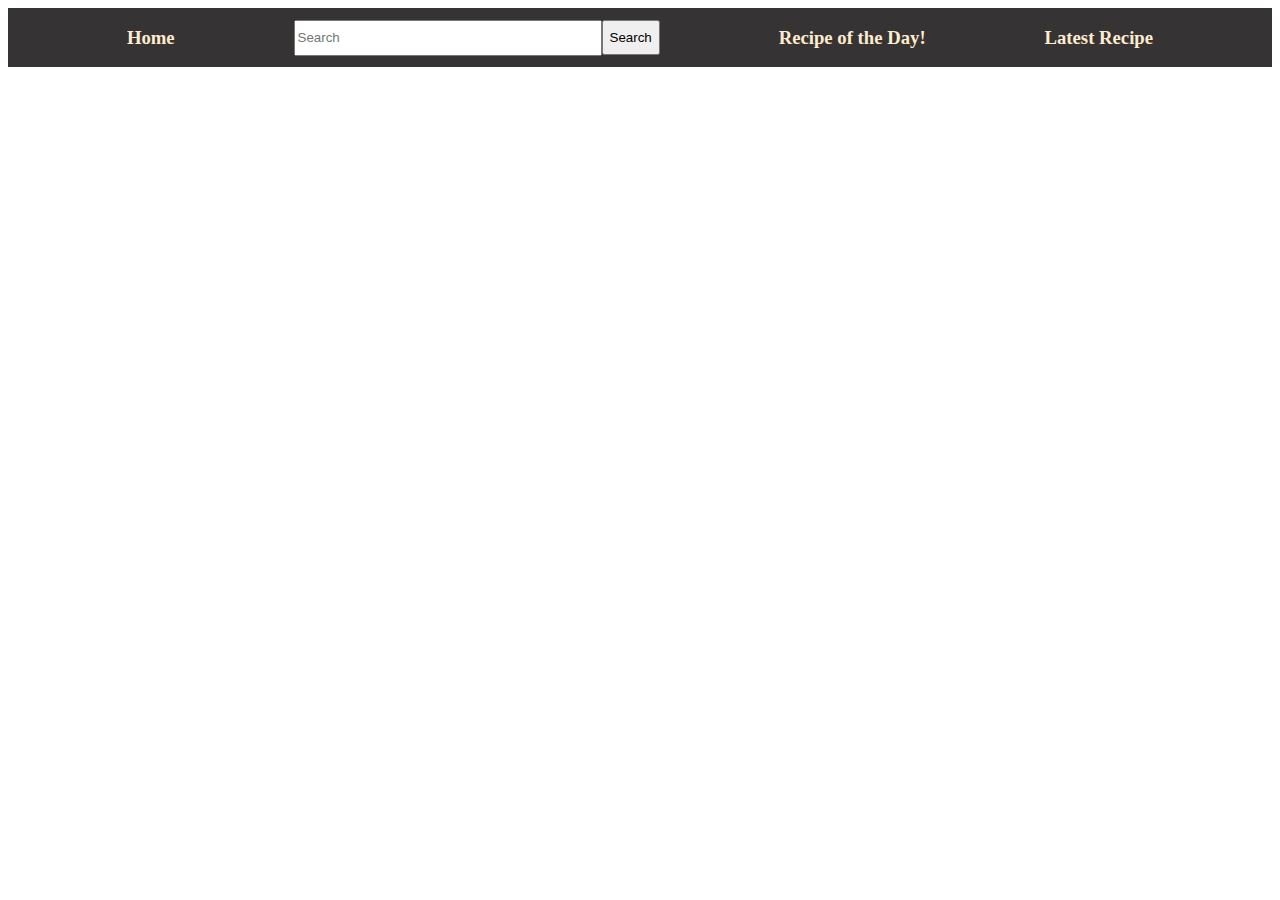
<file: index.html>
<!DOCTYPE html>
<html lang="en">
<head>
    <meta charset="UTF-8">
    <meta http-equiv="X-UA-Compatible" content="IE=edge">
    <meta name="viewport" content="width=device-width, initial-scale=1.0">
    <title>Document</title>
    <link rel="stylesheet" href="style.css">
</head>
<body>
    <div id="navbar"></div>
    <div id="food"></div>
</body>

<script type="module">
import navbar from "./navbar.js";
import {search,getData,inpt,debounce} from "./search.js";
window.getData = getData;
window.inpt = inpt;
window.debounce = debounce;
let nav=document.getElementById("navbar");
nav.innerHTML=navbar();
//console.log(navbar)
search(`https://www.themealdb.com/api/json/v1/1/filter.php?a=Canadian`)


</script>

</html>
</file>
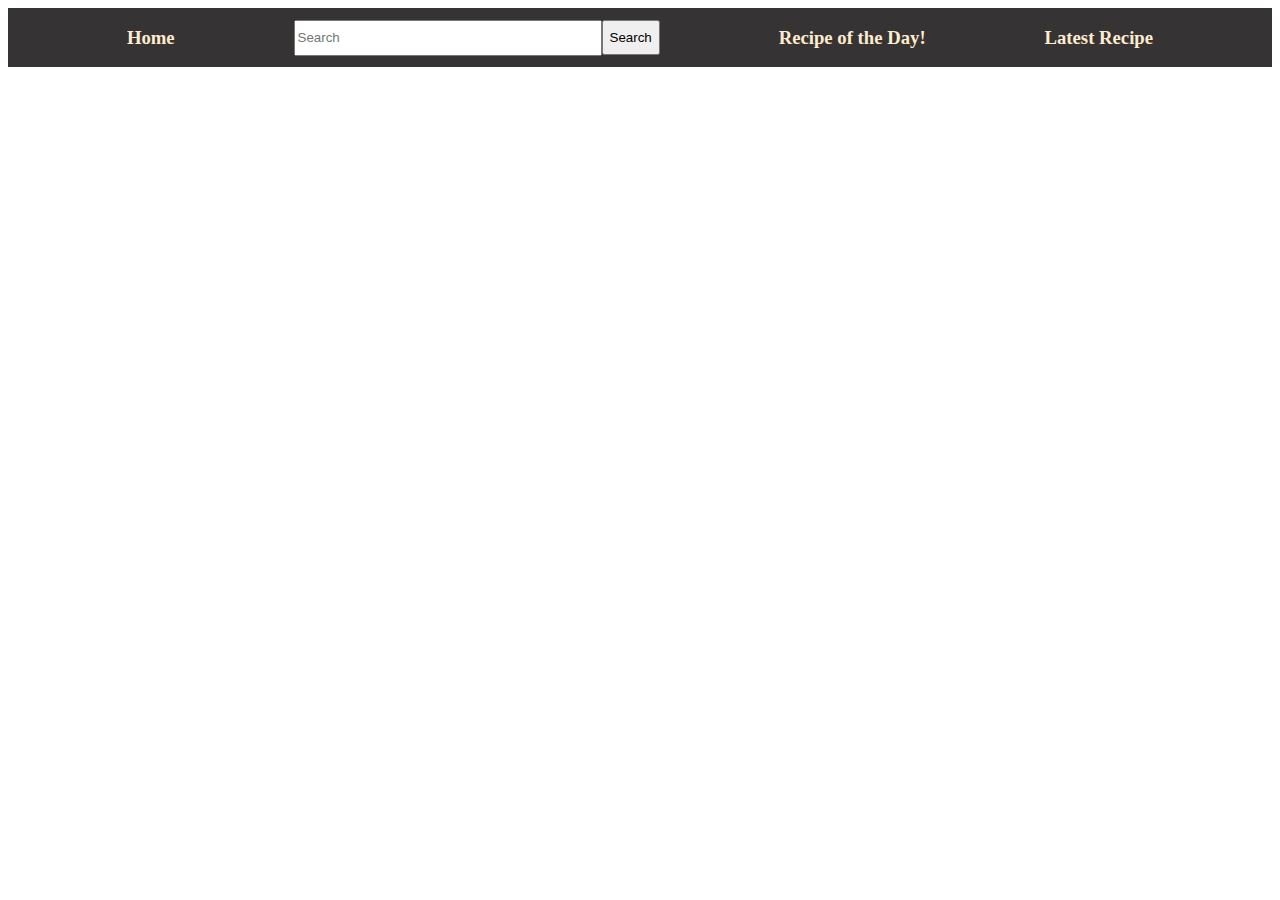
<file: latest.html>
<!DOCTYPE html>
<html lang="en">
<head>
    <meta charset="UTF-8">
    <meta http-equiv="X-UA-Compatible" content="IE=edge">
    <meta name="viewport" content="width=device-width, initial-scale=1.0">
    <title>Document</title>
    <link rel="stylesheet" href="style.css">
</head>
<body>
    <div id="navbar"></div>
    <div id="food"></div>
</body>
<script type="module">
import navbar from "./navbar.js";
import {search} from "./search.js";
search("http://www.themealdb.com/api/json/v1/1/filter.php?a=Indian")
//console.log(navbar)
let nav=document.getElementById("navbar");
nav.innerHTML=navbar();
</script>
</html>
</file>
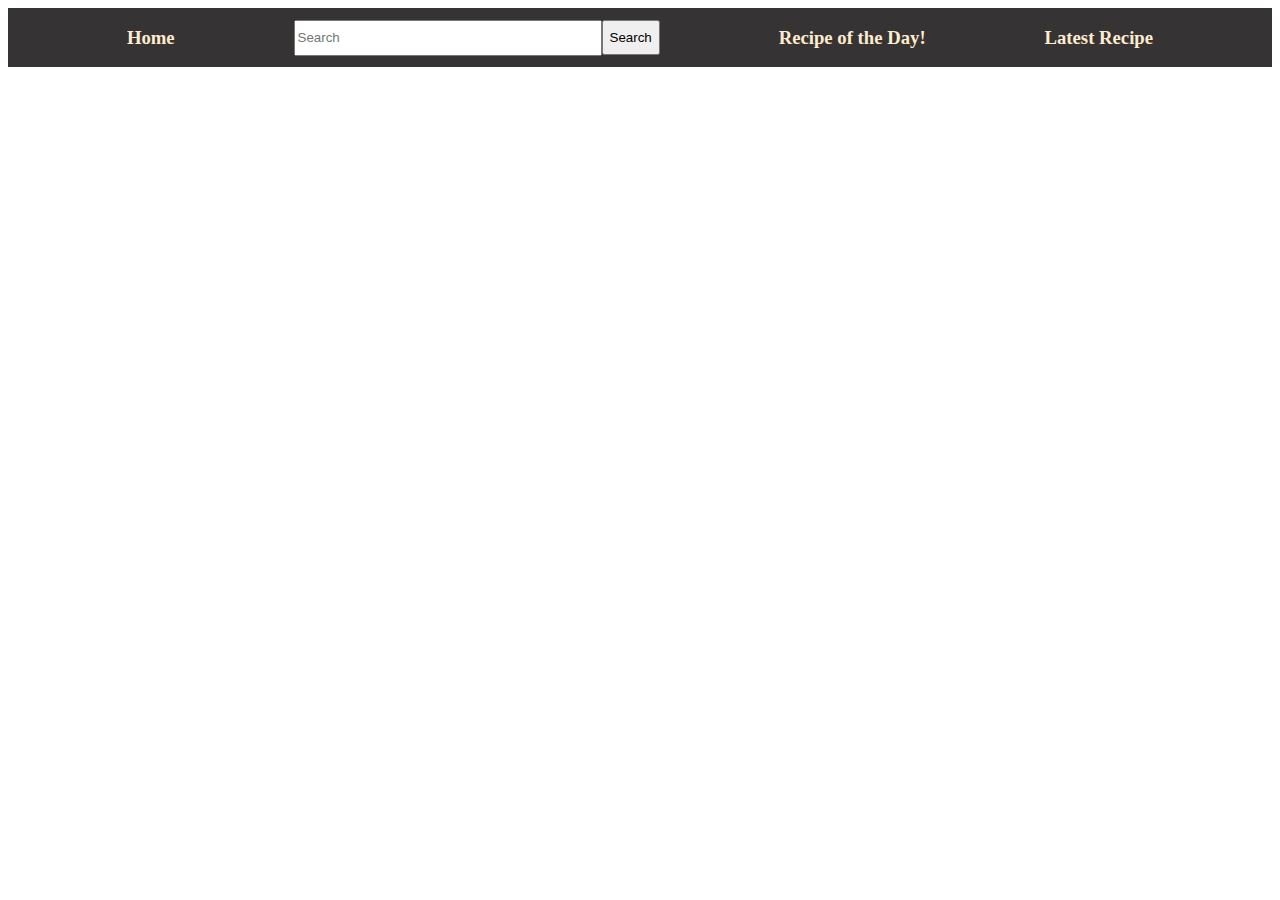
<file: recipeDay.html>
<!DOCTYPE html>
<html lang="en">
<head>
    <meta charset="UTF-8">
    <meta http-equiv="X-UA-Compatible" content="IE=edge">
    <meta name="viewport" content="width=device-width, initial-scale=1.0">
    <title>Document</title>
    <link rel="stylesheet" href="style.css">
</head>
<body>
    <div id="navbar"></div>
    <div id="food"></div>
</body>
<script type="module">
import navbar from "./navbar.js";
import {search} from "./search.js";
search("http://www.themealdb.com/api/json/v1/1/filter.php?a=American")
//console.log(navbar)
let nav=document.getElementById("navbar");
nav.innerHTML=navbar();
</script>
</html>
</file>
<file: style.css>
#navbar{
    display: flex;
    flex-direction: row;
    justify-content: space-evenly;
    background-color: rgb(53, 51, 51);
    color: blanchedalmond;
    align-items: center;
}
#navbar>div>input{
width: 300px;
height: 30px;
}
#navbar>div>button{
    height: 35px;
}
#navbar h3{
    cursor: pointer;
}
#food{
    display: grid;
    grid-template-columns: repeat(4,25%);
    justify-content: center;
    
    
}
#appendFood{
    background-color: brown;
    border: 8px solid burlywood;
    text-align: center;
    font-size: larger;
    color: rgb(226, 219, 208);
}
#appendFood img{
    width: 100%;
}
</file>
